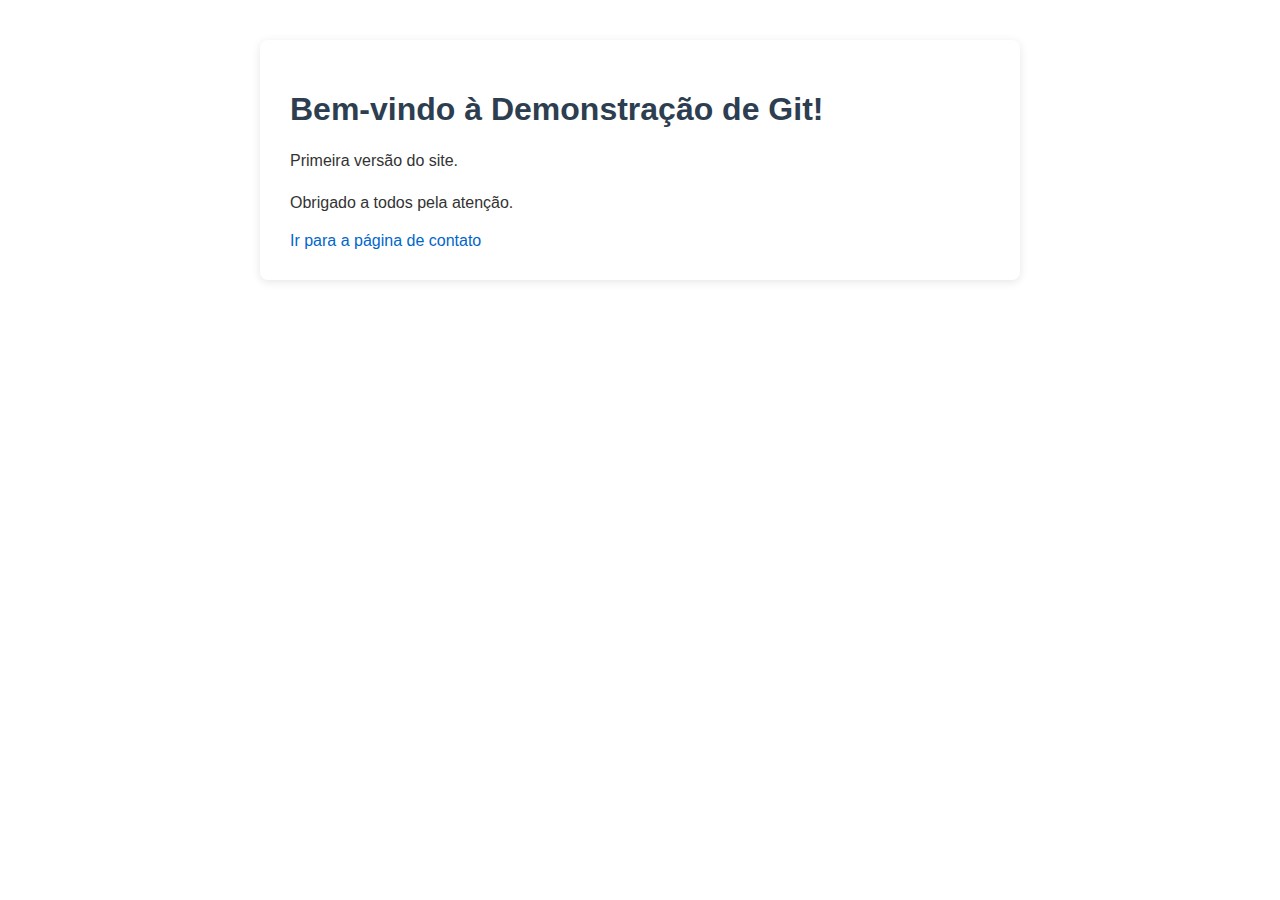
<file: index.html>
<!DOCTYPE html>
<html>

<head>
    <title>Demonstração de Git e GitHub</title>
    <link rel="stylesheet" href="style.css">
</head>

<body class="container">
    <h1>Bem-vindo à Demonstração de Git!</h1>
    <p>Primeira versão do site.</p>
    <p>Obrigado a todos pela atenção.</p>
    <a href="contato.html">Ir para a página de contato</a>
</body>

</html>
</file>
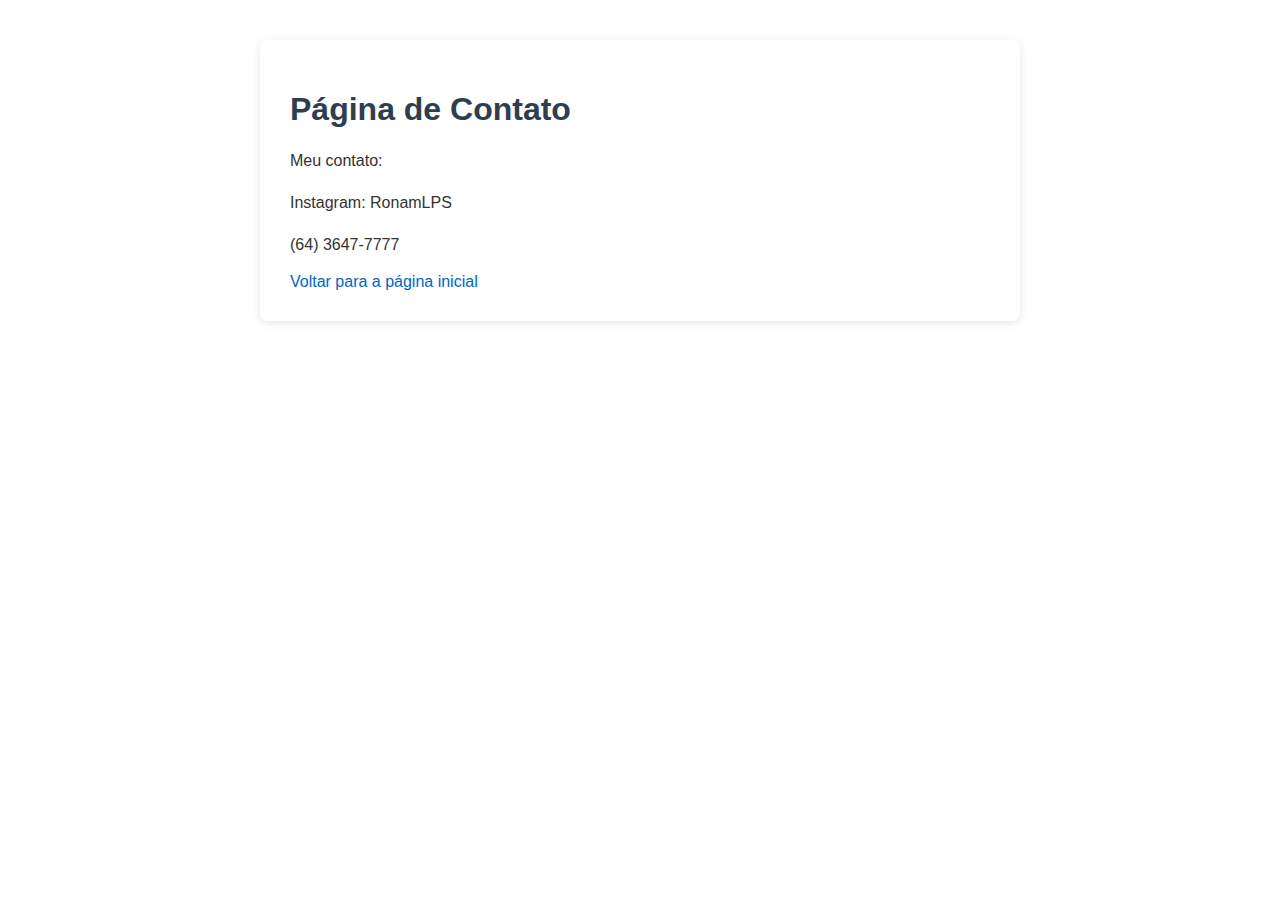
<file: contato.html>
<!DOCTYPE html>
<html>

<head>
    <title>Contato</title>
    <link rel="stylesheet" href="style.css">
</head>

<body class="container">
    <h1>Página de Contato</h1>
    <p>Meu contato:</p>
    <p>Instagram: RonamLPS</p>
    <p>(64) 3647-7777</p>
    <a href="index.html">Voltar para a página inicial</a>
</body>

</html>
</file>
<file: style.css>
body {
    font-family: Arial, Helvetica, sans-serif;
    background: #f5f5f5;
    margin: 0;
    padding: 0;
    color: #333;
}

/* Container central */
.container {
    max-width: 700px;
    margin: 40px auto;
    background: #ffffff;
    padding: 30px;
    border-radius: 8px;
    box-shadow: 0 2px 10px rgba(0, 0, 0, 0.1);
}

/* Títulos */
h1 {
    color: #2c3e50;
    margin-bottom: 20px;
}

/* Parágrafos */
p {
    line-height: 1.6;
    font-size: 16px;
}

/* Links (caso use no futuro) */
a {
    color: #0066cc;
    text-decoration: none;
}

a:hover {
    text-decoration: underline;
}

/* Pequena animação de hover */
.container:hover {
    transform: scale(1.01);
    transition: 0.2s ease-in-out;
}
</file>
